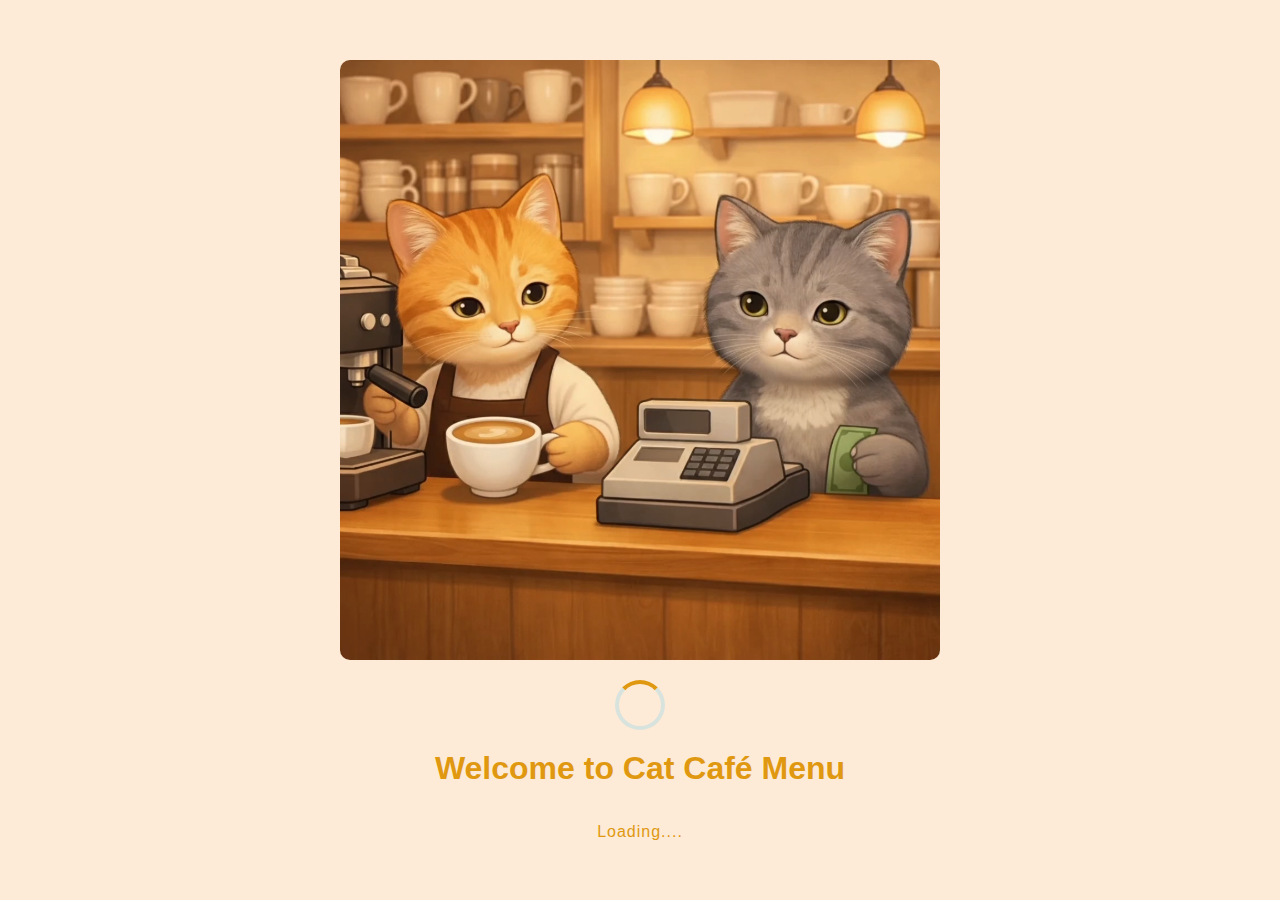
<file: Loadin.html>
<!DOCTYPE html>
<html lang="en">

<head>
    <meta charset="UTF-8">
    <meta name="viewport" content="width=device-width, initial-scale=1.0">
    <title>Document</title>
</head>

<body>
    <style>
        :root {
            --bg: #000000;
            --accent: #e09811;
        }

        * {
            margin: 0;
            padding: 0;
            box-sizing: border-box;
        }

        body {
            background-color: #fdebd7;
            color: #e09811;
            height: 100vh;
            width: 100vw;
            display: flex;
            justify-content: center;
            align-items: center;
            flex-direction: column;
            font-family: sans-serif;
            overflow: hidden;
            position: relative;
        }

        @keyframes fadeIn {
            from {
                opacity: 0;
                transform: scale(0.95);
            }

            to {
                opacity: 1;
                transform: scale(1);
            }
        }


        .loader {
            width: 70px;
            height: 70px;
            border: 5px solid rgba(75, 195, 247, 0.2);
            border-top-color: var(--accent);
            border-radius: 50%;
            animation: spin 1s linear infinite;
            margin-bottom: 20px;
        }

        @keyframes spin {
            to {
                transform: rotate(360deg);
            }
        }


        .loading-text {
            font-size: 1.2rem;
            color: var(--accent);
            letter-spacing: 1px;
            animation: blink 1.5s ease-in-out infinite;
        }

        @keyframes blink {

            0%,
            100% {
                opacity: 1;
            }

            50% {
                opacity: 0.5;
            }
        }


        @media (max-width: 480px) {
            .logo-container img {
                margin-top: 80px;

            }
        }

        .loader {
            width: 50px;
            height: 50px;
            border-width: 4px;
        }

        .loading-text {
            font-size: 1rem;
        }



        @keyframes appear {
            0% {
                opacity: 0;
                transform: translateX(-50%) scale(0.95);
            }

            100% {
                opacity: 1;
                transform: translateX(-50%) scale(1);
            }
        }

        .logo-container {
            width: 100%;
            position: relative;
            display: flex;
            justify-content: center;
            align-items: flex-end;
            padding-bottom: 20px;
        }

        .logo-container video {
            width: 60%;
            max-width: 600px;
            margin-top: 0;
            border-radius: 10px;
        }



        @keyframes gentlePulse {

            0%,
            100% {
                filter: sepia(0.3) brightness(1.1) contrast(1.2) saturate(1.3);
                transform: scale(1);
            }

            50% {
                filter: sepia(0.5) brightness(1.2) contrast(1.3) saturate(1.5);
                transform: scale(1.02);
            }
        }

        @media (max-width: 768px) {

            .logo-container video {
                width: 80%;
                max-width: 400px;
            }

            .loader {
                width: 50px;
                height: 50px;
                border-width: 4px;
                margin-bottom: 15px;
            }

            h1 {
                font-size: 1.4rem;
                text-align: center;
                margin-top: 10px;
            }

            /* متن لودینگ */
            .loading-text {
                font-size: 0.9rem;
                letter-spacing: 0.5px;
            }
        }
    </style>
    </head>

    <body>

        <div class="logo-container">
            <video src="./InShot_20260203_005727101.mp4" autoplay loop muted></video>
        </div>

        <!-- loading -->
        <div class="loader"></div>
        <h1> Welcome to Cat Café Menu</h1>
        <br><br>
        <div class="loading-text">Loading....</div>

        <script>

            setTimeout(() => {
                window.location.href = "index.html";
            }, 2000);
        </script>

    </body>

</html>
</file>
